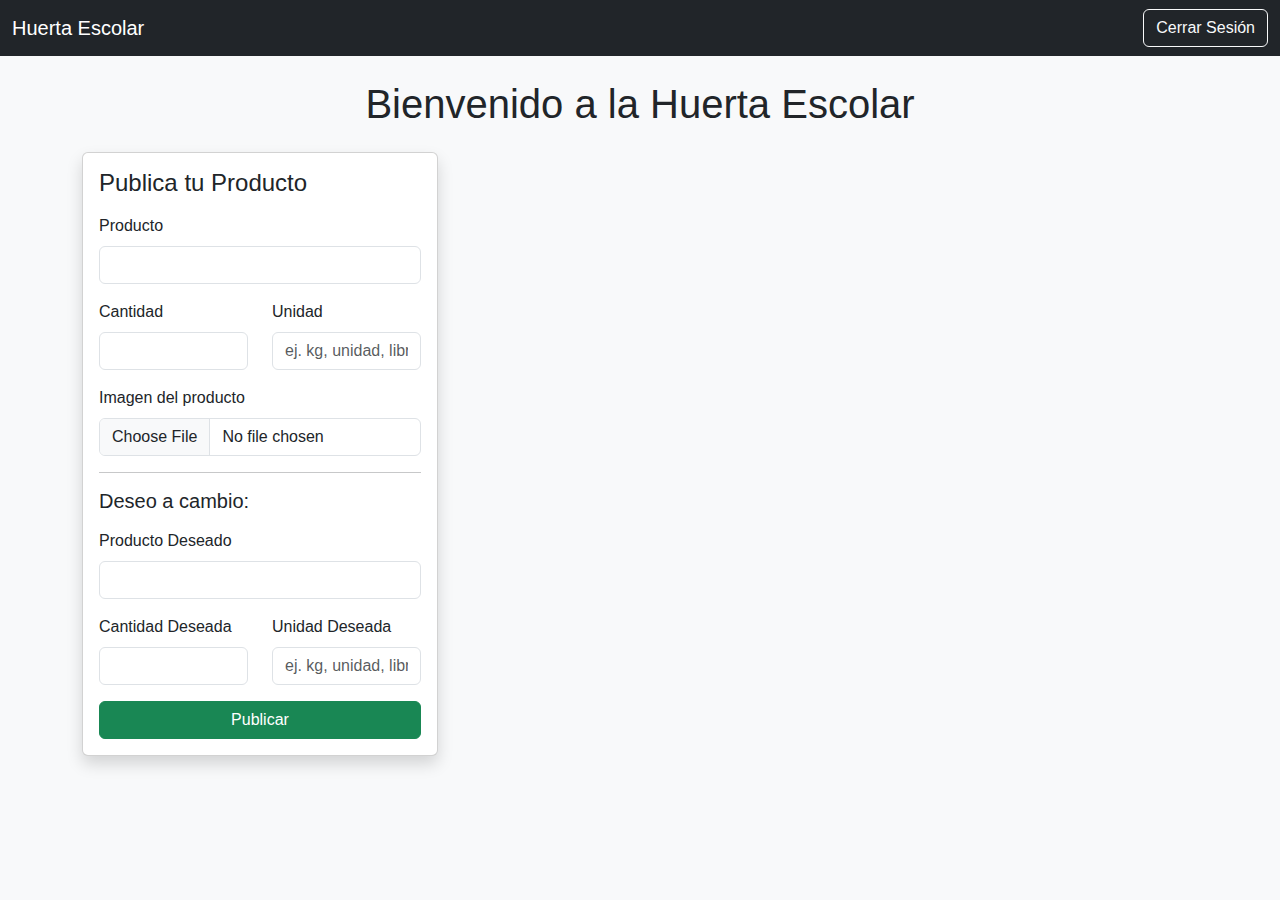
<file: dashboard.html>
<!DOCTYPE html>
<html lang="es">
<head>
    <meta charset="UTF-8">
    <meta name="viewport" content="width=device-width, initial-scale=1.0">
    <title>Huerta Escolar - Dashboard</title>
    <link href="https://cdn.jsdelivr.net/npm/bootstrap@5.3.3/dist/css/bootstrap.min.css" rel="stylesheet">
    <link rel="stylesheet" href="css/styles.css">
</head>
<body class="bg-light">

<nav class="navbar navbar-expand-lg navbar-dark bg-dark">
    <div class="container-fluid">
        <a class="navbar-brand" href="#">Huerta Escolar</a>
        <div class="collapse navbar-collapse">
            <ul class="navbar-nav ms-auto">
                <li class="nav-item">
                    <button class="btn btn-outline-light" id="logoutBtn">Cerrar Sesión</button>
                </li>
            </ul>
        </div>
    </div>
</nav>

<div class="container mt-4">
    <h1 class="text-center mb-4">Bienvenido a la Huerta Escolar</h1>
    <div class="row">
        <div class="col-md-4">
            <div class="card shadow p-3 mb-4">
                <h4 class="mb-3">Publica tu Producto</h4>
                <form id="formPublicacion">
                    <div class="mb-3">
                        <label for="producto" class="form-label">Producto</label>
                        <input type="text" class="form-control" id="producto" required>
                    </div>
                    <div class="row mb-3">
                        <div class="col-6">
                            <label for="cantidad" class="form-label">Cantidad</label>
                            <input type="number" class="form-control" id="cantidad" required>
                        </div>
                        <div class="col-6">
                            <label for="unidad" class="form-label">Unidad</label>
                            <input type="text" class="form-control" id="unidad" placeholder="ej. kg, unidad, libra" required>
                        </div>
                    </div>
                    <div class="mb-3">
                        <label for="imagen" class="form-label">Imagen del producto</label>
                        <input class="form-control" type="file" id="imagen" accept="image/*" required>
                    </div>
                    <hr>
                    <h5 class="mb-3">Deseo a cambio:</h5>
                    <div class="mb-3">
                        <label for="productoDeseado" class="form-label">Producto Deseado</label>
                        <input type="text" class="form-control" id="productoDeseado" required>
                    </div>
                    <div class="row mb-3">
                        <div class="col-6">
                            <label for="cantidadDeseada" class="form-label">Cantidad Deseada</label>
                            <input type="number" class="form-control" id="cantidadDeseada" required>
                        </div>
                        <div class="col-6">
                            <label for="unidadDeseada" class="form-label">Unidad Deseada</label>
                            <input type="text" class="form-control" id="unidadDeseada" placeholder="ej. kg, unidad, libra" required>
                        </div>
                    </div>
                    <button type="submit" class="btn btn-success w-100">Publicar</button>
                </form>
            </div>
        </div>
        <div class="col-md-8">
            <div id="feed">
                <!-- Aquí tu JS insertará dinámicamente las publicaciones -->
            </div>
        </div>
    </div>
</div>

<!-- MODAL CHAT FLOTANTE -->
<div class="modal fade" id="chatModal" tabindex="-1" aria-labelledby="chatModalLabel" aria-hidden="true">
  <div class="modal-dialog modal-dialog-scrollable">
    <div class="modal-content">
      <div class="modal-header">
        <h5 class="modal-title" id="chatModalLabel">Chat del intercambio</h5>
        <button type="button" class="btn-close" data-bs-dismiss="modal" aria-label="Cerrar"></button>
      </div>
      <div class="modal-body">
        <div id="mensajesModal" style="height: 300px; overflow-y: scroll; border: 1px solid #ccc; padding: 5px; margin-bottom: 5px;"></div>
        <textarea id="inputMensajeModal" class="form-control mb-2" placeholder="Escribe un mensaje"></textarea>
      </div>
      <div class="modal-footer">
        <button type="button" id="enviarMensajeModalBtn" class="btn btn-primary">Enviar</button>
        <button type="button" class="btn btn-secondary" data-bs-dismiss="modal">Cerrar</button>
      </div>
    </div>
  </div>
</div>


<script src="https://cdn.jsdelivr.net/npm/bootstrap@5.3.3/dist/js/bootstrap.bundle.min.js"></script>
<script type="module" src="js/dashboard.js"></script>
</body>
</html>
</file>
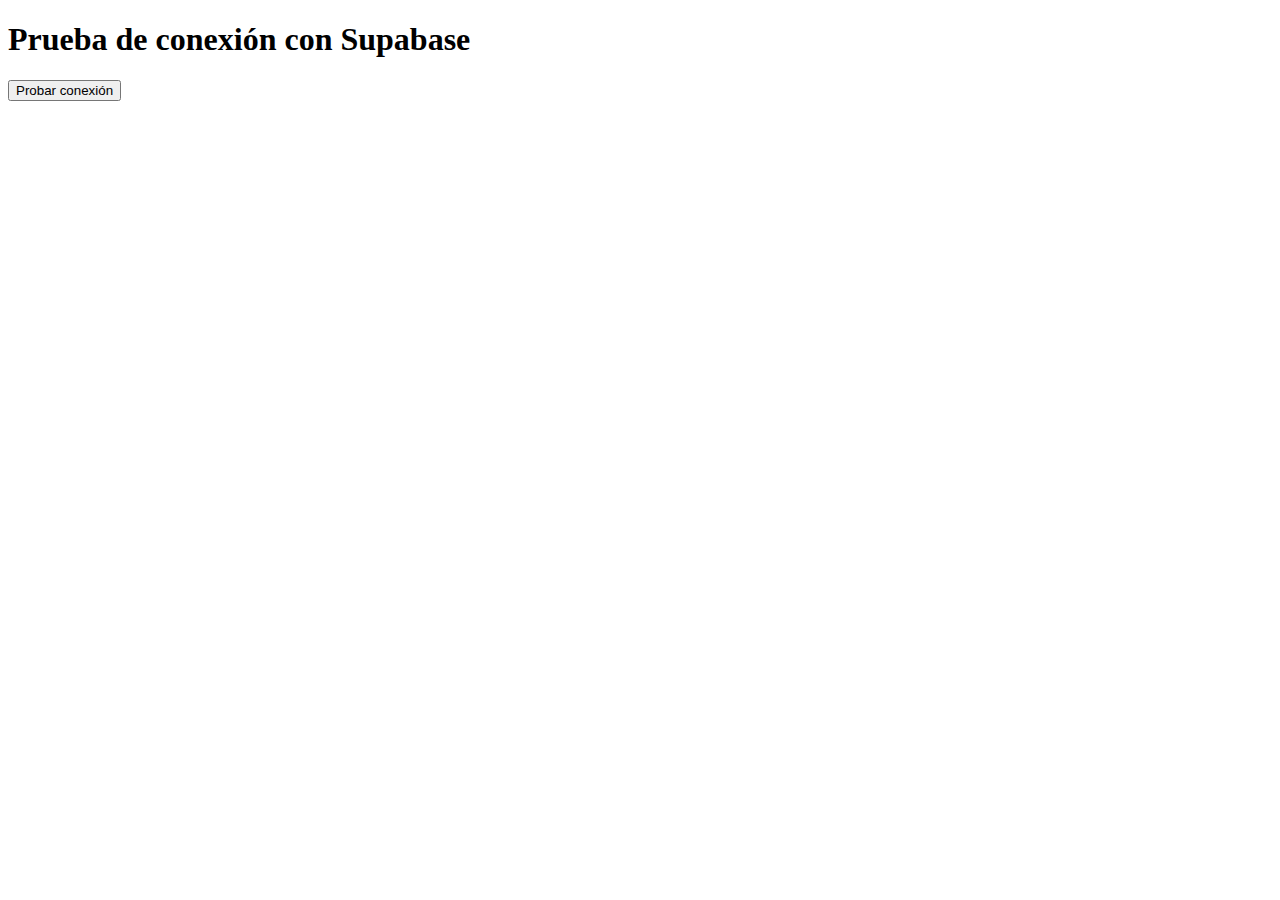
<file: test-supabase.html>
<!DOCTYPE html>
<html lang="es">
<head>
  <meta charset="UTF-8">
  <meta name="viewport" content="width=device-width, initial-scale=1.0">
  <title>Prueba Supabase</title>
</head>
<body>
  <h1>Prueba de conexión con Supabase</h1>
  <button id="testBtn">Probar conexión</button>
  <pre id="output"></pre>

  <script type="module">
    import { createClient } from "https://esm.sh/@supabase/supabase-js";

    // ⚠️ Reemplaza con tus credenciales
    const supabaseUrl = 'https://mhjfofucyvlesahsekzv.supabase.co'
    const supabaseKey = eyJhbGciOiJIUzI1NiIsInR5cCI6IkpXVCJ9.eyJpc3MiOiJzdXBhYmFzZSIsInJlZiI6Im1oamZvZnVjeXZsZXNhaHNla3p2Iiwicm9sZSI6ImFub24iLCJpYXQiOjE3NTg1NzM2NjMsImV4cCI6MjA3NDE0OTY2M30.wDV6wH5pfqSzs6FSkArucqIWS2Q5_PvyczNLQ0_mJZk;
    const supabase = createClient(supabaseUrl, supabaseKey);

    const btn = document.getElementById("testBtn");
    const output = document.getElementById("output");

    btn.addEventListener("click", async () => {
      try {
        // Intentamos leer usuarios autenticados (solo como prueba)
        const { data, error } = await supabase.auth.getSession();

        if (error) {
          output.textContent = "❌ Error: " + error.message;
        } else {
          output.textContent = "✅ Conexión exitosa.\n\n" + JSON.stringify(data, null, 2);
        }
      } catch (err) {
        output.textContent = "⚠️ Error inesperado: " + err.message;
      }
    });
  </script>
</body>
</html>
</file>
<file: css/styles.css>
body {
  font-family: 'Segoe UI', sans-serif;
  background-color: #f1f8f4;
}
header {
  background: linear-gradient(90deg, #4caf50, #2e7d32);
}
</file>
